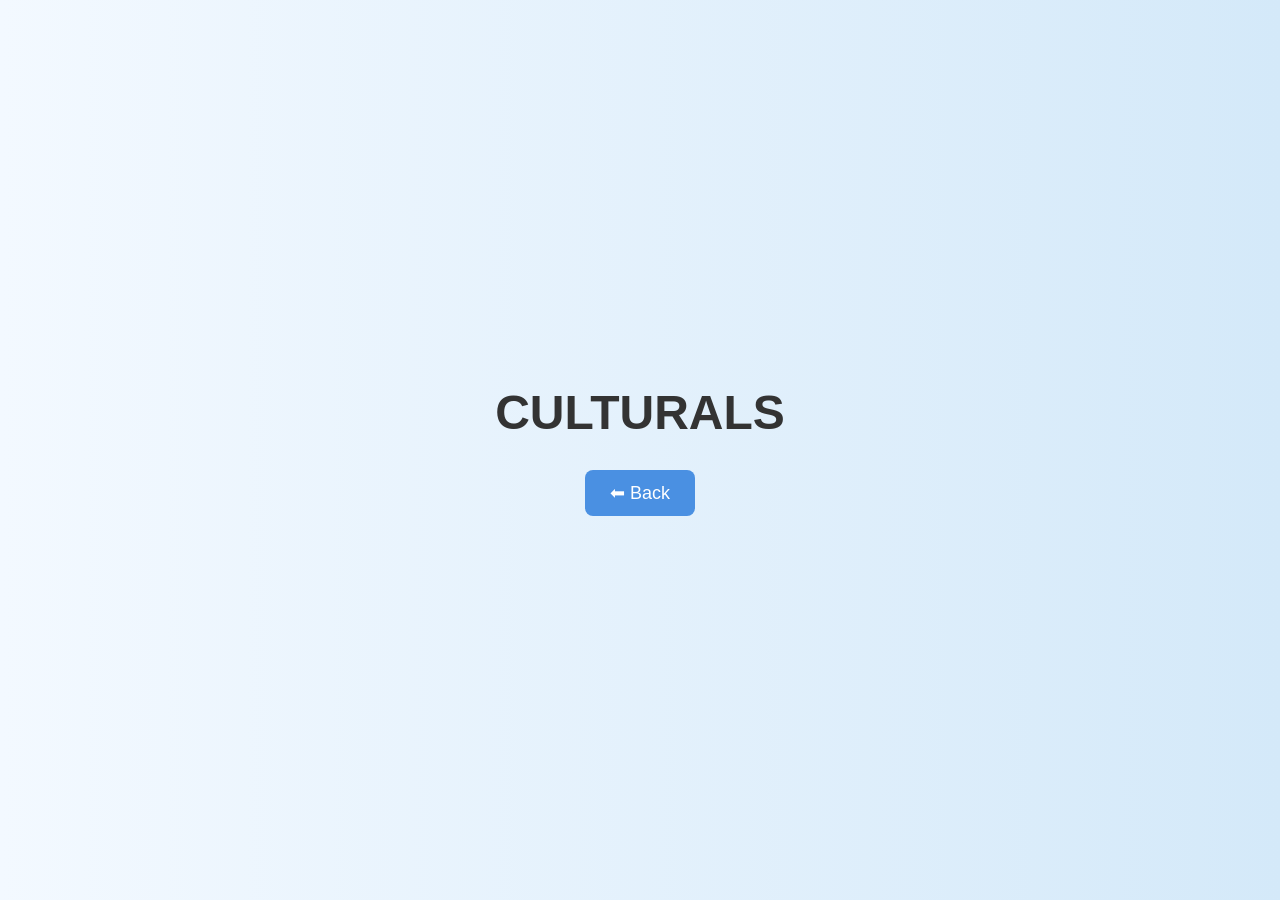
<file: culturals.html>
<!DOCTYPE html>
<html lang="en">
<head>
  <meta charset="UTF-8">
  <title>Culturals</title>
  <link rel="stylesheet" href="style.css">
</head>
<body class="event-body">
  <div class="event-page">
    <h1>CULTURALS</h1>
    <!-- Optional: Add a related image below -->
    <!-- <img src="images/culturals-full.jpg" alt="Culturals" class="event-img"> -->
    <button onclick="goBack()">⬅ Back</button>
  </div>

  <script>
    function goBack() {
      window.location.href = "index.html";
    }
  </script>
</body>
</html>
</file>
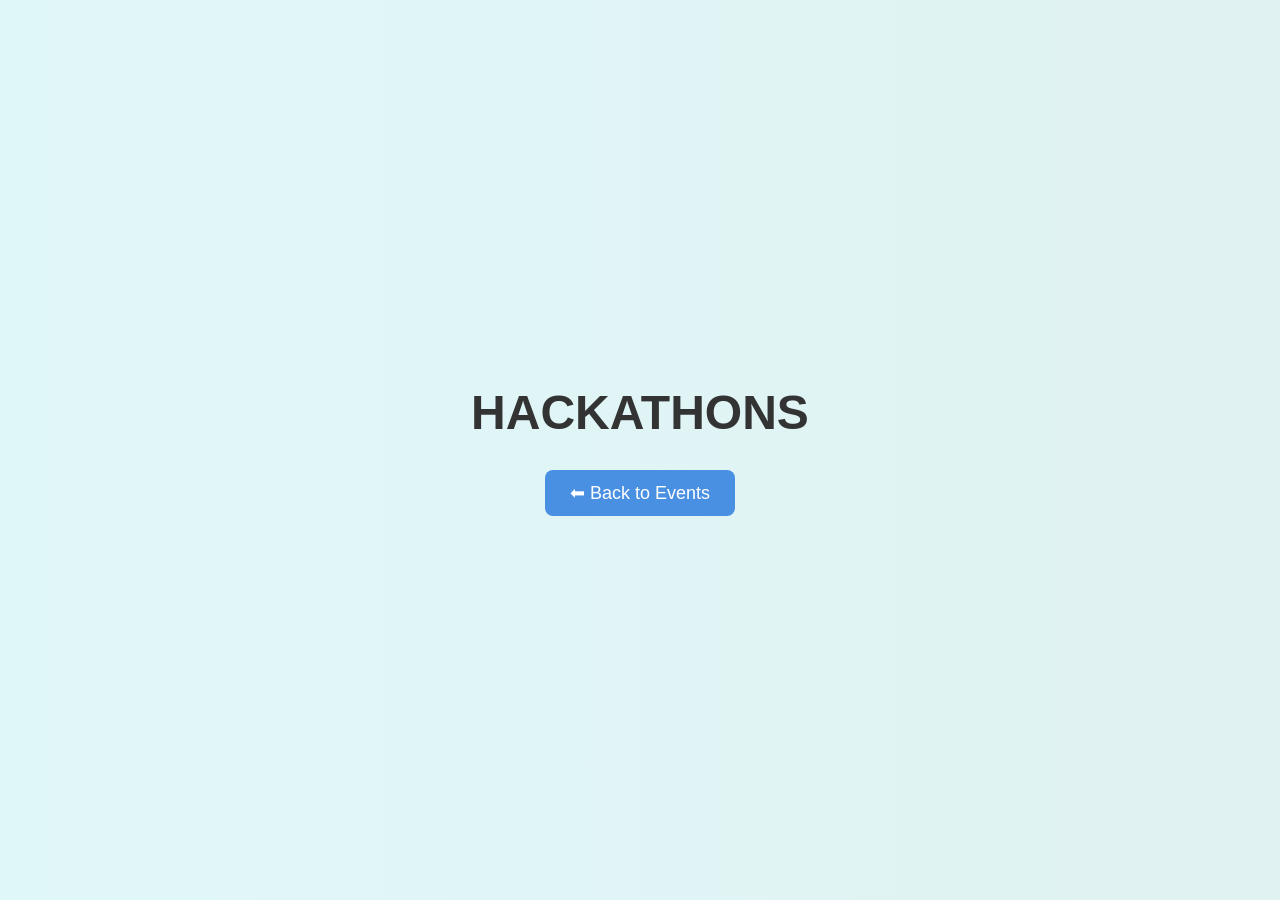
<file: hackathon.html>
<!DOCTYPE html>
<html lang="en">
<head>
  <meta charset="UTF-8">
  <title>Hackathons</title>
  <link rel="stylesheet" href="style.css">
</head>
<body class="event-body" style="background: linear-gradient(to right, #e0f7fa, #e0f2f1);">
  <div class="event-page">
    <h1>HACKATHONS</h1>
    <button onclick="goBack()">⬅ Back to Events</button>
  </div>

  <script>
    function goBack() {
      window.location.href = "index.html";
    }
  </script>
</body>
</html>
</file>
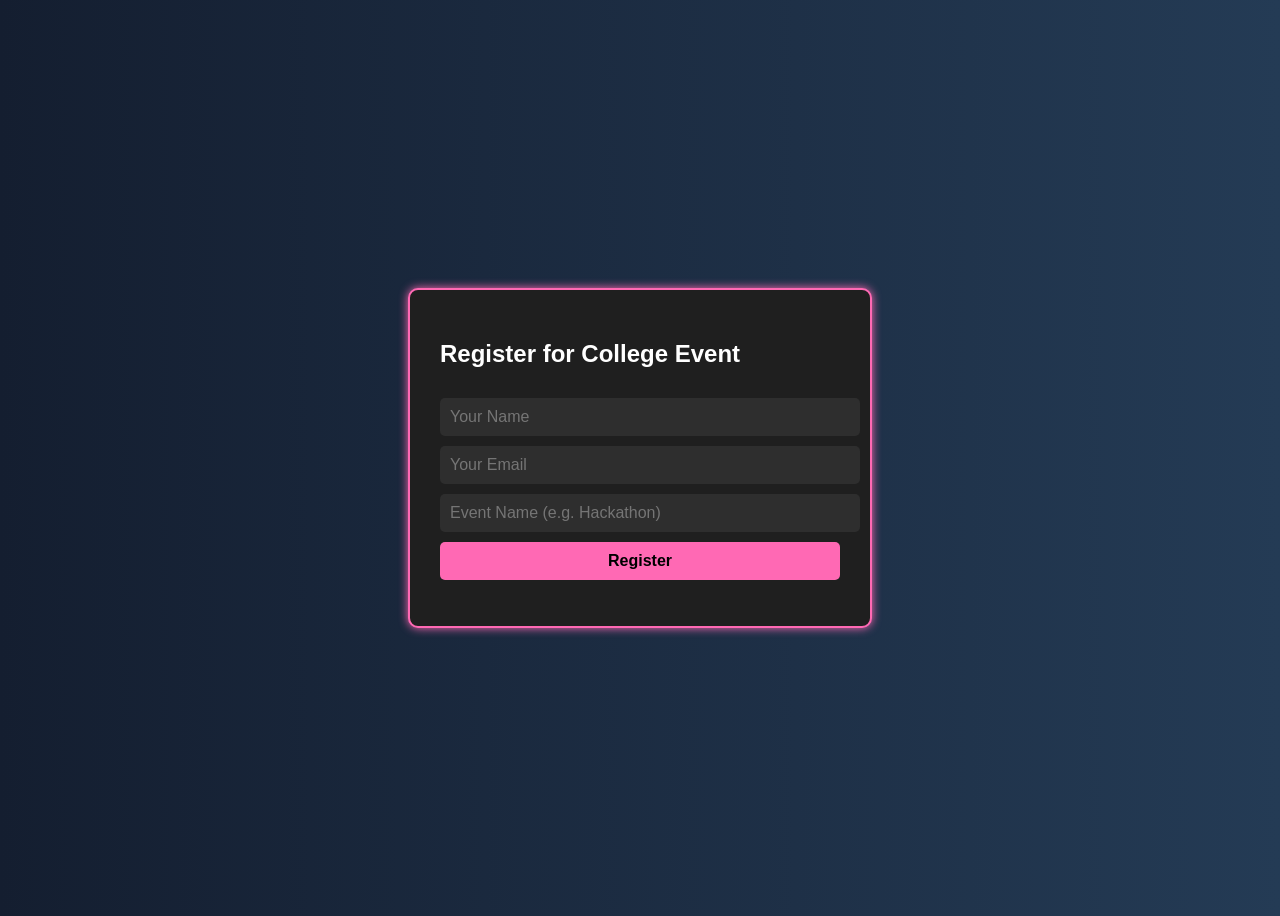
<file: register.html>
<!DOCTYPE html>
<html lang="en">
<head>
  <meta charset="UTF-8" />
  <meta name="viewport" content="width=device-width, initial-scale=1.0"/>
  <title>Event Registration</title>
  <style>
    body {
      font-family: Arial, sans-serif;
      background: linear-gradient(to right, #141e30, #243b55);
      color: white;
      display: flex;
      justify-content: center;
      align-items: center;
      height: 100vh;
    }
    .form-container {
      background-color: #1f1f1f;
      padding: 30px;
      border: 2px solid #ff69b4;
      border-radius: 10px;
      box-shadow: 0 0 10px #ff69b4;
      width: 100%;
      max-width: 400px;
    }
    input, button {
      width: 100%;
      margin-top: 10px;
      padding: 10px;
      font-size: 16px;
      border: none;
      border-radius: 5px;
    }
    input {
      background-color: #2e2e2e;
      color: white;
    }
    button {
      background-color: #ff69b4;
      color: black;
      font-weight: bold;
      cursor: pointer;
    }
    button:hover {
      background-color: #ff85c1;
    }
  </style>
</head>
<body>
  <div class="form-container">
    <h2>Register for College Event</h2>
    <form id="registerForm">
      <input type="text" id="name" placeholder="Your Name" required />
      <input type="email" id="email" placeholder="Your Email" required />
      <input type="text" id="event" placeholder="Event Name (e.g. Hackathon)" required />
      <button type="submit">Register</button>
    </form>
    <p id="responseMsg"></p>
  </div>

  <script>
    const form = document.getElementById("registerForm");
    const msg = document.getElementById("responseMsg");

    form.addEventListener("submit", async (e) => {
      e.preventDefault();
      
      const name = document.getElementById("name").value;
      const email = document.getElementById("email").value;
      const event = document.getElementById("event").value;

      try {
        const response = await fetch("YOUR_API_GATEWAY_ENDPOINT", {
          method: "POST",
          headers: { "Content-Type": "application/json" },
          body: JSON.stringify({ name, email, event }),
        });

        const data = await response.json();
        msg.textContent = data.message;
        form.reset();
      } catch (err) {
        msg.textContent = "Registration failed. Please try again.";
        console.error(err);
      }
    });
  </script>
</body>
</html>
</file>
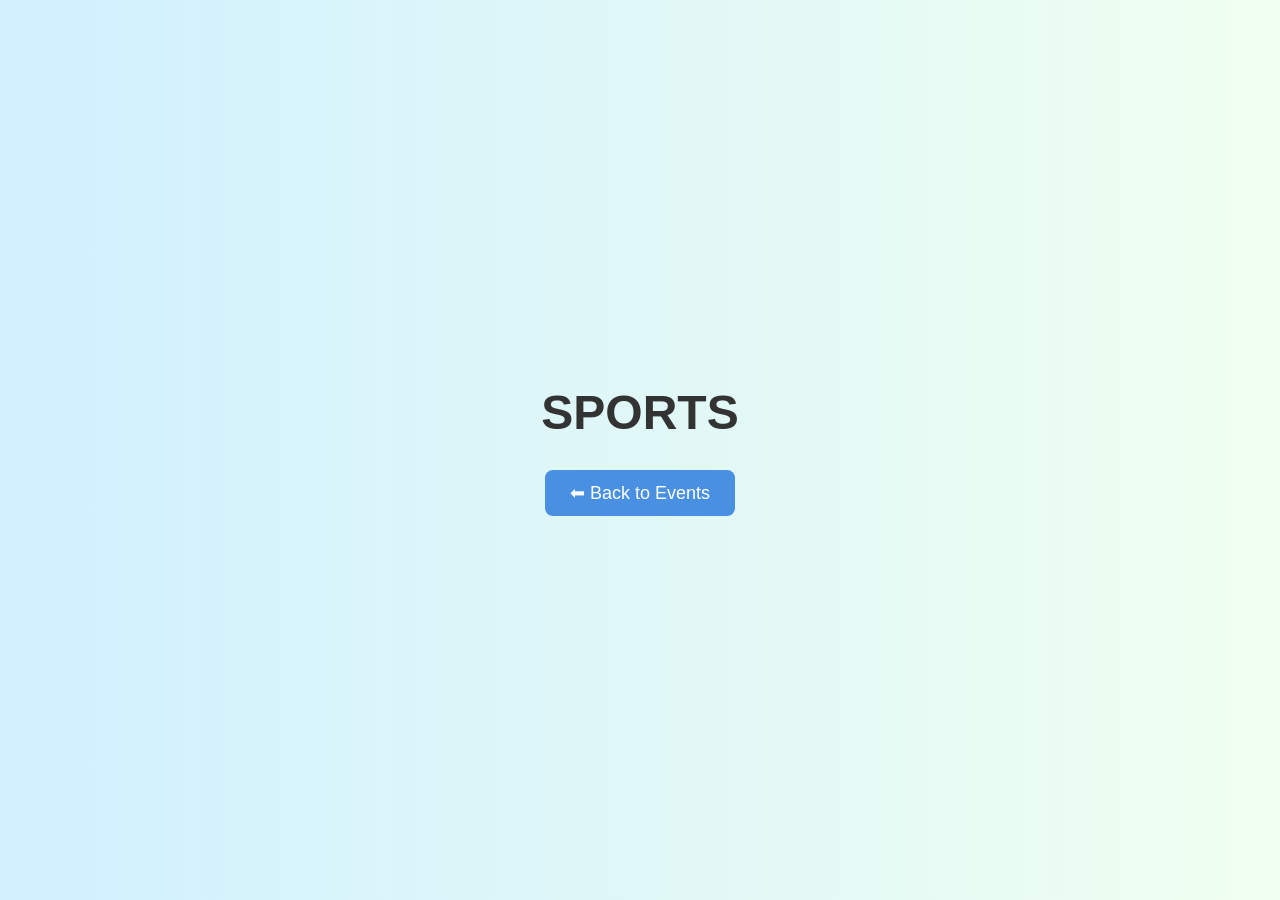
<file: sports.html>
<!DOCTYPE html>
<html lang="en">
<head>
  <meta charset="UTF-8">
  <title>Sports</title>
  <link rel="stylesheet" href="style.css">
</head>
<body class="event-body" style="background: linear-gradient(to right, #d0f0ff, #f0fff0);">
  <div class="event-page">
    <h1>SPORTS</h1>
    <button onclick="goBack()">⬅ Back to Events</button>
  </div>

  <script>
    function goBack() {
      window.location.href = "index.html";
    }
  </script>
</body>
</html>
</file>
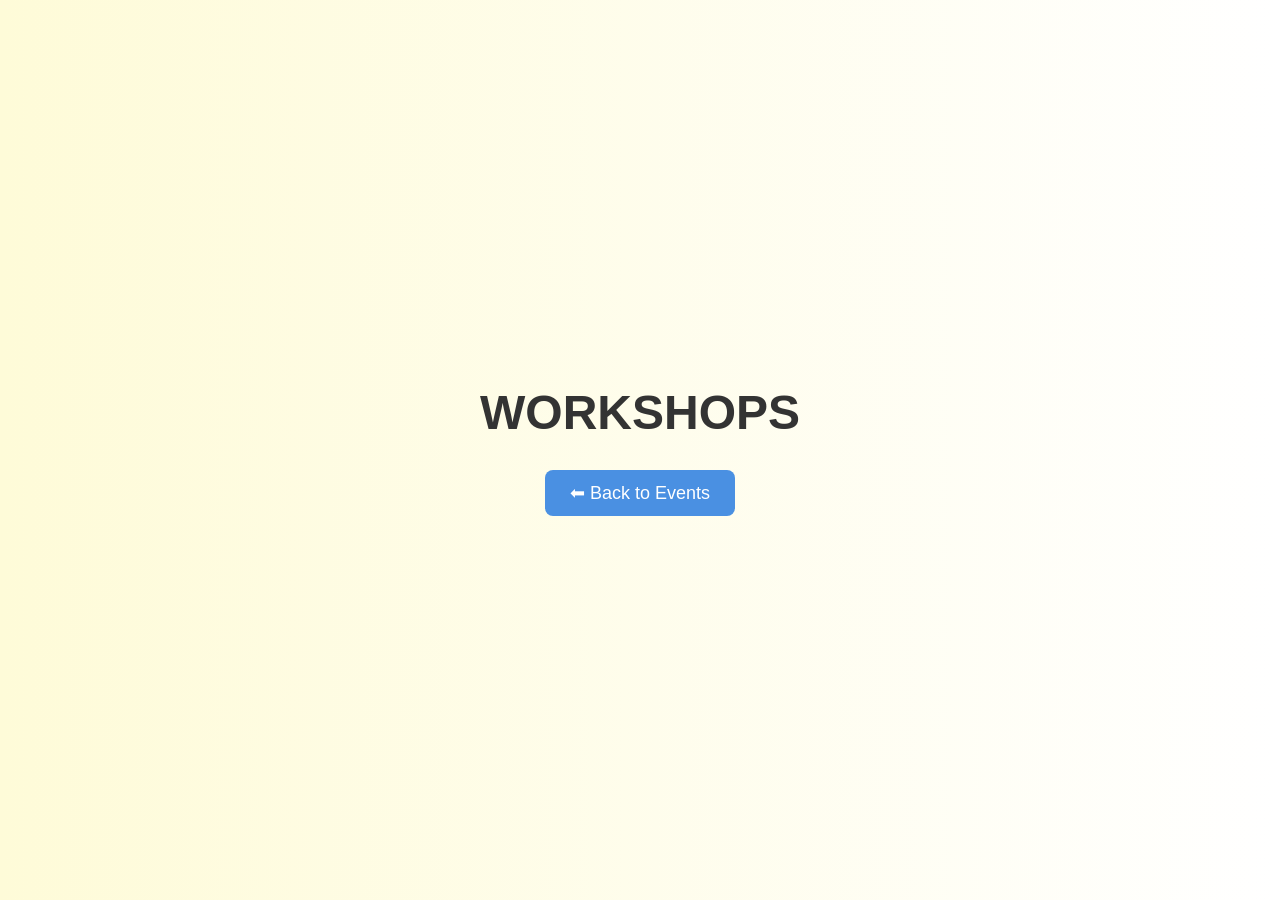
<file: workshops.html>
<!DOCTYPE html>
<html lang="en">
<head>
  <meta charset="UTF-8">
  <title>Workshops</title>
  <link rel="stylesheet" href="style.css">
</head>
<body class="event-body" style="background: linear-gradient(to right, #fefbd8, #ffffff);">
  <div class="event-page">
    <h1>WORKSHOPS</h1>
    <button onclick="goBack()">⬅ Back to Events</button>
  </div>

  <script>
    function goBack() {
      window.location.href = "index.html";
    }
  </script>
</body>
</html>
</file>
<file: style.css>
* {
  margin: 0;
  padding: 0;
  box-sizing: border-box;
  font-family: Arial, sans-serif;
}

body, html {
  height: 100%;
}

.container {
  display: flex;
  height: 100vh;
  width: 100vw;
}

.left-panel {
  width: 25%;
  background-color: #fff7e6; /* Soft beige */
  padding: 30px;
  display: flex;
  flex-direction: column;
  justify-content: center;
  align-items: center;
  text-align: center;
  border-right: 2px solid #ddd;
  box-shadow: 2px 0 10px rgba(0, 0, 0, 0.1);
}

.left-panel h1 {
  font-size: 24px;
  margin-bottom: 40px;
  color: #333;
}

.left-panel button {
  margin: 10px 0;
  padding: 10px 20px;
  font-size: 16px;
  width: 80%;
  border: none;
  background-color: #4a90e2;
  color: white;
  border-radius: 8px;
  cursor: pointer;
  transition: 0.3s;
}

.left-panel button:hover {
  background-color: #357abd;
}

.right-panel {
  width: 75%;
  background: url('images/indexbackground.jpg') no-repeat center center;
  background-size: cover;
  display: flex;
  justify-content: center;
  align-items: center;
}

.image-group {
  display: grid;
  grid-template-columns: repeat(2, 180px);
  grid-gap: 40px;
}

.image-group img {
  width: 150px;
  height: 150px;
  border-radius: 12px;
  object-fit: cover;
  cursor: pointer;
  transition: transform 0.3s, box-shadow 0.3s;
  box-shadow: 0 4px 6px rgba(0,0,0,0.2);
}


.image-group img:hover {
  transform: scale(1.05);
  box-shadow: 0 8px 20px rgba(0, 0, 0, 0.3);
}
.login-body {
  margin: 0;
  padding: 0;
  font-family: Arial, sans-serif;
  background: url('images/loginbackground.jpg') no-repeat center center fixed;
  background-size: cover;
  display: flex;
  justify-content: center;
  align-items: center;
  height: 100vh;
}

.login-wrapper {
  display: flex;
  justify-content: center;
  align-items: center;
  width: 100%;
}

.login-box {
  background: rgba(255, 255, 255, 0.95);
  padding: 40px 30px;
  border-radius: 15px;
  box-shadow: 0 8px 25px rgba(0, 0, 0, 0.3);
  width: 350px;
  text-align: center;
}

.login-box .logo-img {
  width: 70px;
  margin-bottom: 15px;
}

.login-box h2 {
  color: #2c3e50;
  margin-bottom: 8px;
}

.login-box p {
  color: #555;
  margin-bottom: 20px;
}

.login-box input {
  width: 100%;
  padding: 12px;
  margin: 10px 0;
  border: 1px solid #ccc;
  border-radius: 8px;
  font-size: 14px;
}

.login-box button {
  width: 100%;
  padding: 12px;
  margin-top: 10px;
  background-color: #4a90e2;
  border: none;
  color: white;
  font-size: 16px;
  border-radius: 8px;
  cursor: pointer;
}

.login-box button:hover {
  background-color: #357abd;
}

.redirect {
  margin-top: 15px;
  font-size: 14px;
}

.redirect a {
  color: #4a90e2;
  text-decoration: none;
}
.signup-body {
  margin: 0;
  padding: 0;
  font-family: Arial, sans-serif;
  background: url('images/signupbackground.jpg') no-repeat center center fixed;
  background-size: cover;
  display: flex;
  justify-content: center;
  align-items: center;
  height: 100vh;
}

.signup-wrapper {
  display: flex;
  justify-content: center;
  align-items: center;
  width: 100%;
}

.signup-box {
  background: rgba(255, 255, 255, 0.95);
  padding: 40px 30px;
  border-radius: 15px;
  box-shadow: 0 8px 25px rgba(0, 0, 0, 0.3);
  width: 350px;
  text-align: center;
}

.signup-box h2 {
  color: #2c3e50;
  margin-bottom: 10px;
}

.signup-box p {
  color: #555;
  margin-bottom: 20px;
}

.signup-box input {
  width: 100%;
  padding: 12px;
  margin: 10px 0;
  border: 1px solid #ccc;
  border-radius: 8px;
  font-size: 14px;
}

.signup-box button {
  width: 100%;
  padding: 12px;
  margin-top: 10px;
  background-color: #5C6BC0; /* ✨ Attractive blue-violet tone */
  border: none;
  color: white;
  font-size: 16px;
  border-radius: 8px;
  cursor: pointer;
}

.signup-box button:hover {
  background-color: #3f51b5;
}

.redirect {
  margin-top: 15px;
  font-size: 14px;
}

.redirect a {
  color: #4a90e2;
  text-decoration: none;
}
.event-body {
  margin: 0;
  padding: 0;
  background: linear-gradient(to right, #f3f9ff, #d4e9f9);
  font-family: Arial, sans-serif;
  height: 100vh;
  display: flex;
  justify-content: center;
  align-items: center;
}

.event-page {
  text-align: center;
}

.event-page h1 {
  font-size: 48px;
  color: #333;
  margin-bottom: 30px;
}

.event-page button {
  padding: 12px 25px;
  font-size: 18px;
  background-color: #4a90e2;
  color: white;
  border: none;
  border-radius: 8px;
  cursor: pointer;
  transition: 0.3s;
}

.event-page button:hover {
  background-color: #357abd;
}

.event-img {
  max-width: 400px;
  height: auto;
  border-radius: 10px;
  margin-top: 20px;
}
.email-verification,
.code-verification {
  display: flex;
  gap: 10px;
  margin-bottom: 10px;
}

.email-verification input,
.code-verification input {
  flex: 1;
}

.email-verification button,
.code-verification button {
  padding: 8px 12px;
  border: none;
  background-color: #4a90e2;
  color: white;
  border-radius: 5px;
  cursor: pointer;
}

.status-message {
  font-size: 14px;
  margin-top: -5px;
  margin-bottom: 10px;
}
</file>
